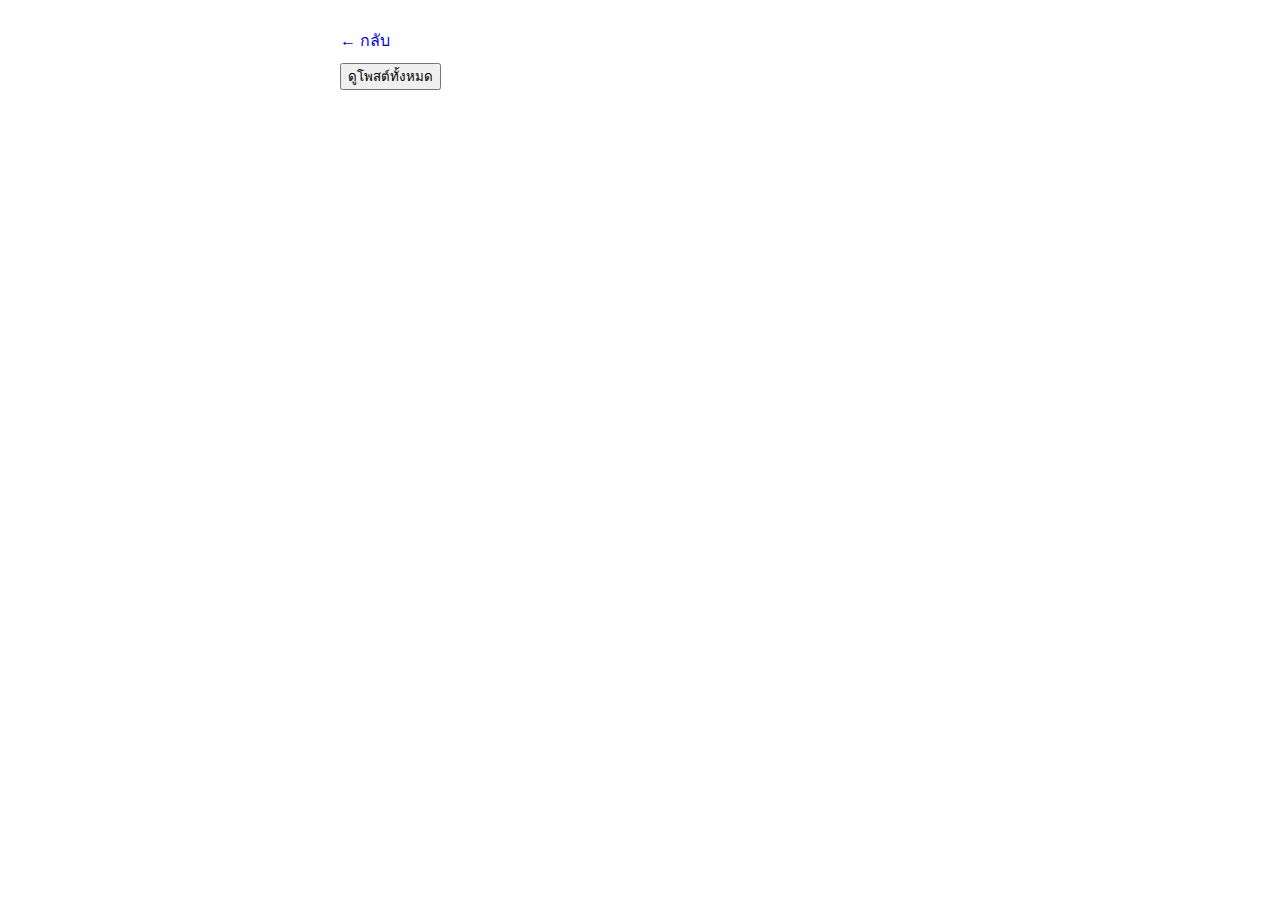
<file: detail.html>
<!DOCTYPE html>
<html lang="th">
  <head>
    <meta charset="UTF-8" />
    <meta name="viewport" content="width=device-width, initial-scale=1.0" />
    <title>รายละเอียดผู้ใช้</title>
    <link rel="stylesheet" href="style.css" />
  </head>
  <body>
    <div class="container">
      <a href="index.html" class="back-button">← กลับ</a>
      <div id="user-detail" class="user-detail"></div>
      <div class="button-container">
        <button id="view-posts" class="view-posts-btn">ดูโพสต์ทั้งหมด</button>
      </div>
    </div>
    <script src="user-detail.js"></script>
  </body>
</html>
</file>
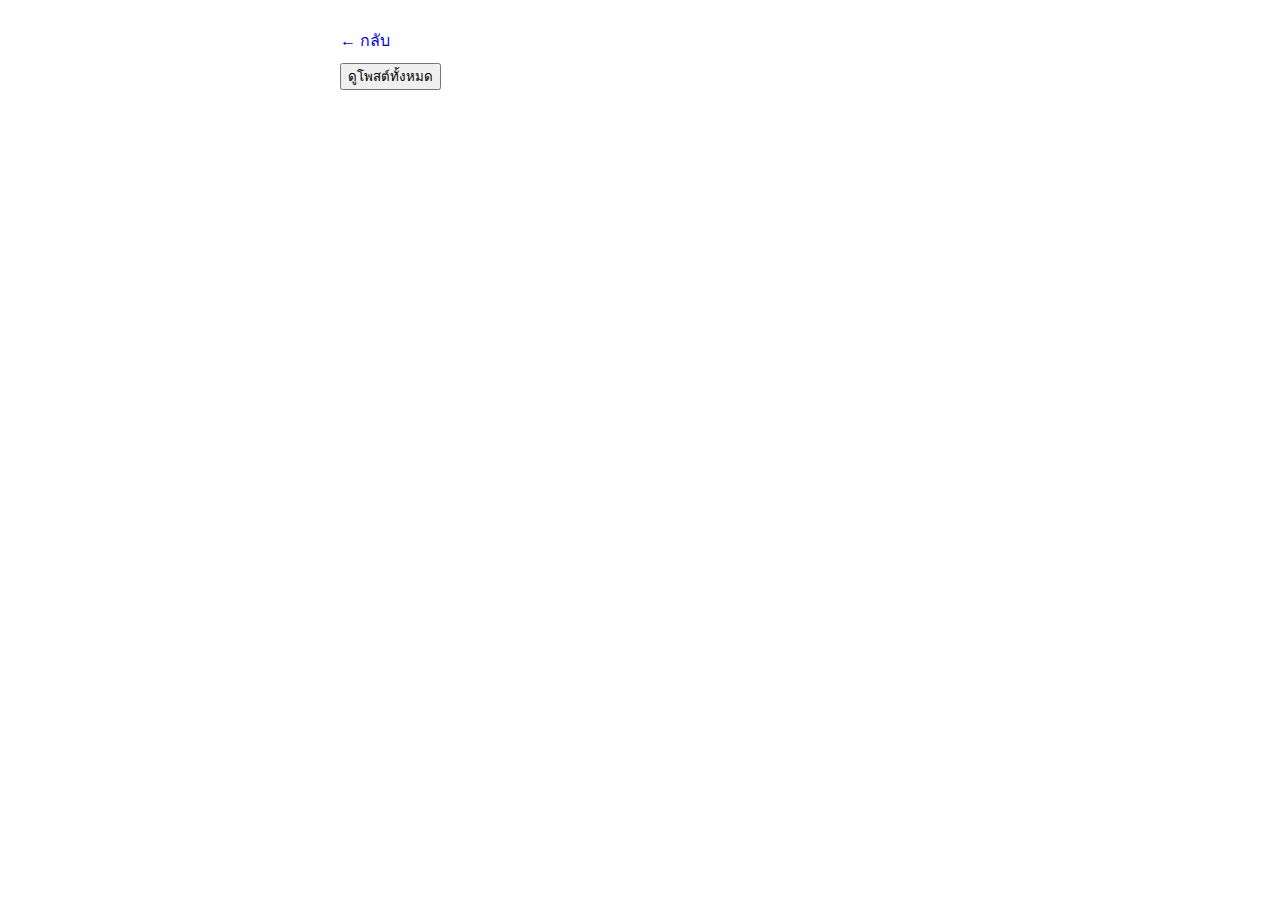
<file: user-detail.html>
<!DOCTYPE html>
<html lang="th">
  <head>
    <meta charset="UTF-8" />
    <meta name="viewport" content="width=device-width, initial-scale=1.0" />
    <title>รายละเอียดผู้ใช้</title>
    <link rel="stylesheet" href="style.css" />
  </head>
  <body>
    <div class="container">
      <a href="index.html" class="back-button">← กลับ</a>
      <div id="user-detail" class="user-detail">
        <!-- รายละเอียดผู้ใช้จะถูกเพิ่มที่นี่ด้วย JavaScript -->
      </div>
      <div class="button-container">
        <button id="view-posts" class="view-posts-btn">ดูโพสต์ทั้งหมด</button>
      </div>
    </div>
    <script src="user-detail.js"></script>
  </body>
</html>
</file>
<file: style.css>
.container { max-width: 600px; margin: auto; padding: 20px; }
.user, .post { border: 1px solid #ddd; padding: 10px; margin: 10px 0; cursor: pointer; }
.back-button { text-decoration: none; display: inline-block; margin-bottom: 10px; }
.view-comments { display: block; margin-top: 5px; }
</file>
